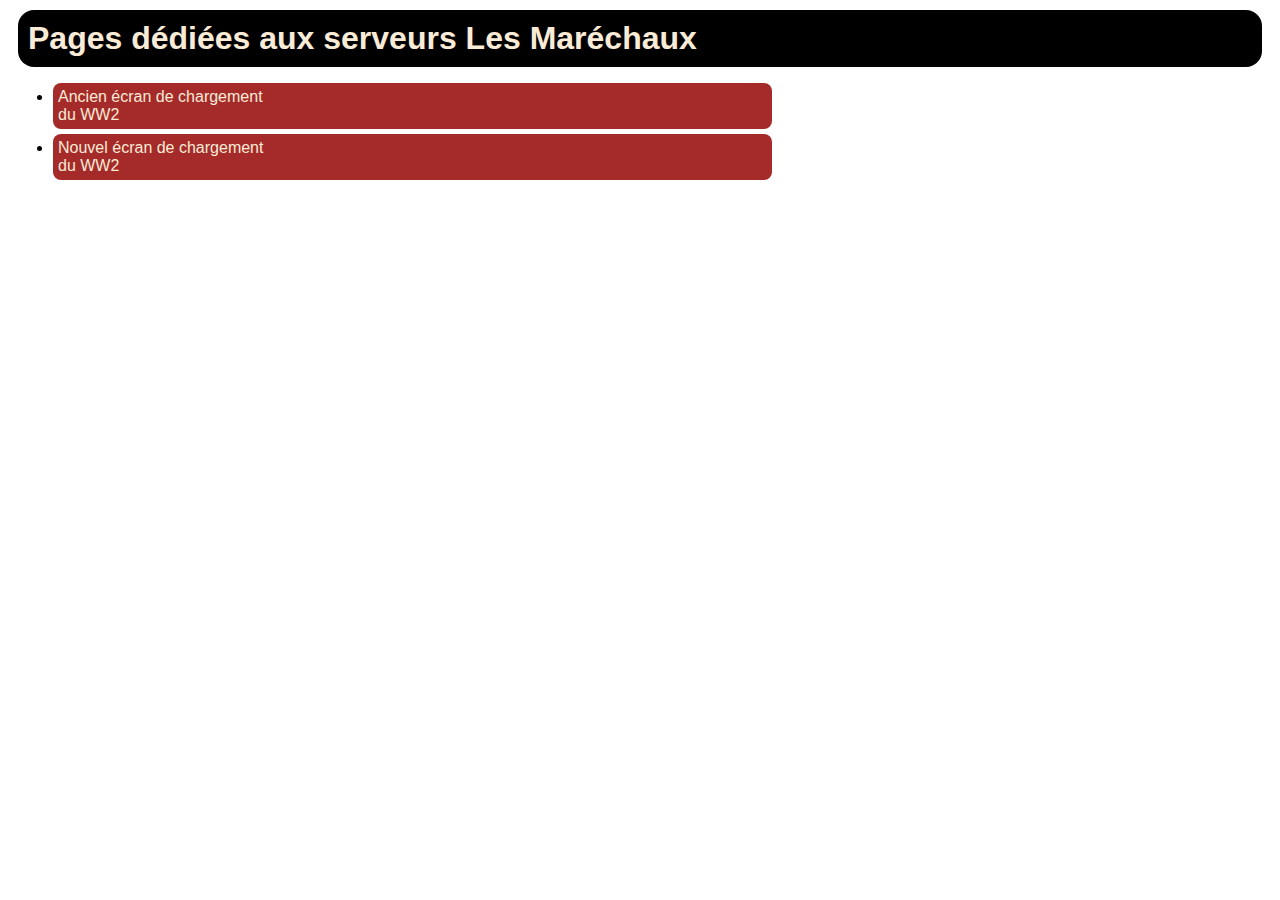
<file: index.html>
<!DOCTYPE html>
<html>
	<head>
		<meta charset="utf-8">
		<title>Les Maréchaux</title>

		<link rel="stylesheet" href="./index.css">
	</head>
	<body>
		<h1>Pages dédiées aux serveurs Les Maréchaux</h1>

		<ul>
			<li><a href="./pages/loading-ww2-old.html">Ancien écran de chargement du WW2</a></li>
			<li><a href="./pages/loading-ww2-new.html">Nouvel écran de chargement du WW2</a></li>
		</ul>
	</body>
</html>
</file>
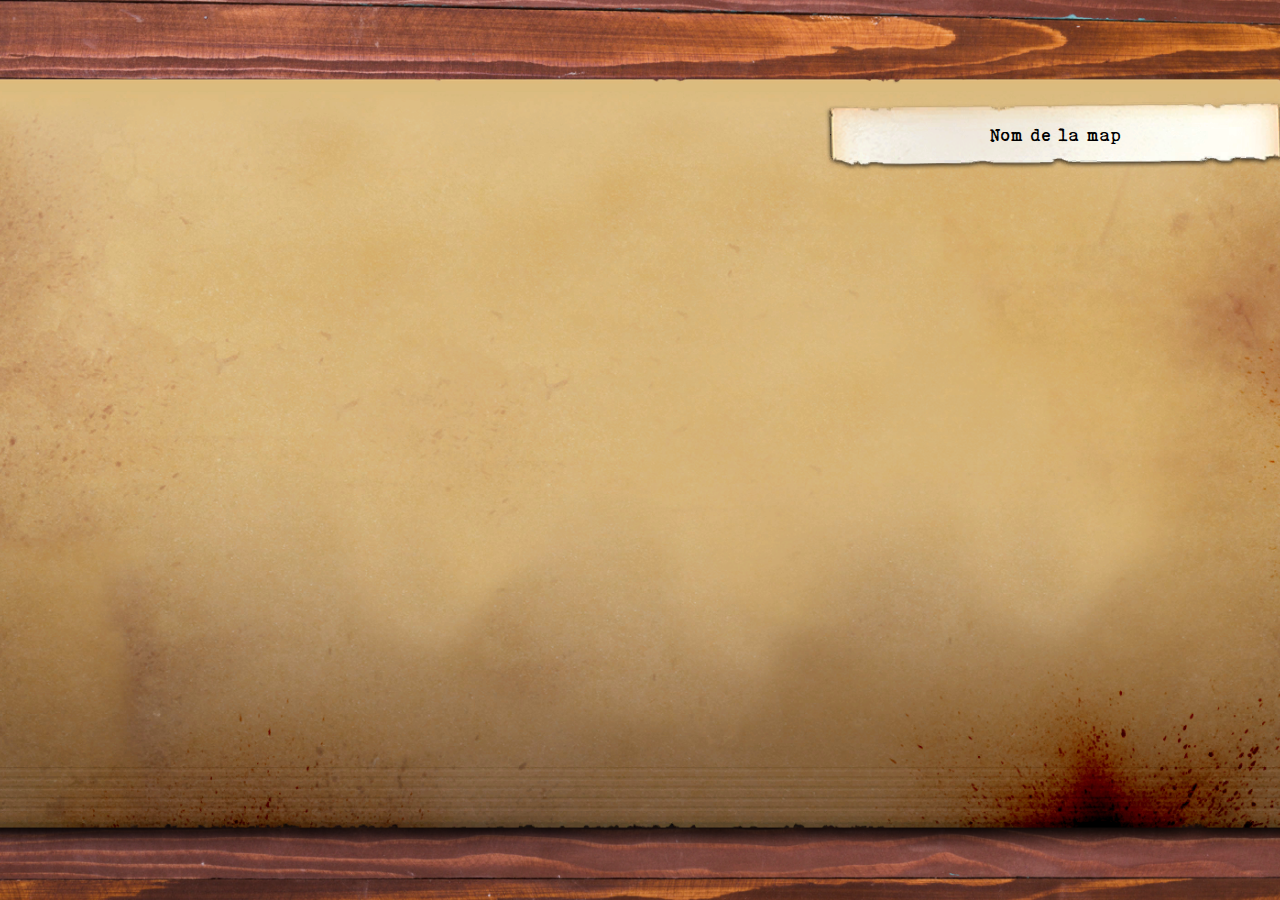
<file: pages/loading-ww2-new.html>
<!DOCTYPE html>
<html>
	<head>
		<meta charset="utf-8">
		<title>Nouvel écran de chargement du WW2</title>

		<link rel="stylesheet" href="./loading-ww2-new.css">
        <script src="./loading-ww2-new.js"></script>
	</head>
	<body>
		<div id="outer-container">
			<div id="inner-container">
				<div id="text-map-name">
					Nom de la map
				</div>
			</div>
		</div>
	</body>
</html>
</file>
<file: index.css>
h1 {
    background-color: black;
    color: antiquewhite;

    margin: 10px 10px 10px 10px;
    padding: 10px 10px 10px 10px;
    border-radius: 16px;

    font-family: Arial, Helvetica, sans-serif;
}

li {
    background-color: brown;

    margin: 5px 500px 5px 5px;
    padding: 5px 500px 5px 5px;
    border-radius: 8px;
}

a {
    text-decoration: none;
    
    color: antiquewhite;

    font-family: Helvetica, Arial, sans-serif;
}
</file>
<file: pages/loading-ww2-new.css>
@font-face {
    font-family: "Bohemian Typewriter";
    src: url("./../res/fonts/Bohemian Typewriter.ttf") format('truetype');
}

html,
body {
    margin: 0;
    padding: 0;
}

body {
    width: 100vw;
    height: 100vh;

    background-image: url("./../res/img/ww2-new-background.jpg");
    background-repeat: no-repeat;

    background-size: cover;
    background-origin: content;
    overflow: hidden;
}

#outer-container,
#inner-container {
    display: block;
}

#outer-container {
    width: auto;
    height: 90vh;
    aspect-ratio: 1528 / 884;

    position: absolute;
    left: 50%;
    top: 50%;
    transform: translate(-50%, -50%);

    padding: 0;

    background-image: url("./../res/img/Showcase_Paper_Dossier.png");
    background-repeat: no-repeat;

    background-size: cover;
    background-origin: content;
    overflow: hidden;
}

#inner-container {
    width: 92%;
    height: 86%;
    
    margin-left: 4%;
    margin-right: 4%;
    margin-top: 4%;
    margin-bottom: 10%;
}

#text-map-name {
    width: auto;
    height: 10%;
    aspect-ratio: 448 / 68;

    float: right;

    background-image: url("./../res/img/missiondetails.png");
    background-repeat: no-repeat;

    background-size: cover;
    background-origin: content;
    overflow: hidden;

    text-align: center;
    display: flex;
    justify-content: center;
    align-items: center;

    font-size: 110%;
    font-family: 'Bohemian Typewriter';
    src: url("./../res/fonts/Bohemian Typewriter.ttf") format('truetype');
}

@keyframes fadeIn {
    0% { opacity: 0; }
    100% {opacity: 1;}
}

.picture {
    animation: fadeIn 4s;

    width: 55vw;
    height: auto;
    aspect-ratio: 16 / 9;

    position: absolute;
    top: 50%;
    left: 50%;
    transform: translate(-50%, -50%);

    background-image: url("https://cdn.discordapp.com/attachments/1086377446942712008/1086380203602878494/20221005191702_1.jpg?ex=66c84328&is=66c6f1a8&hm=da8b23fb1f51a3d5de8491a85ab4c40140fca30c7a7dca6b6ec3fb92ea8aba57&");
    background-repeat: no-repeat;

    background-size: cover;
    background-origin: content;
    overflow: hidden;

    border-style: solid;
    border-color: ivory;
    border-width: 1vh;

    box-shadow: rgba(0, 0, 0, 0.25) 0px 54px 55px, rgba(0, 0, 0, 0.12) 0px -12px 30px, rgba(0, 0, 0, 0.12) 0px 4px 6px, rgba(0, 0, 0, 0.17) 0px 12px 13px, rgba(0, 0, 0, 0.09) 0px -3px 5px;
}

.advice {
    width: auto;
    height: 100px;
    aspect-ratio: 368 / 130;
    
    float: right;
    bottom: 0;

    background-image: url("./../res/img/mapdetails.png");
    background-repeat: no-repeat;

    background-size: cover;
    background-origin: content;
    overflow: hidden;

    text-align: center;
    display: flex;
    justify-content: center;
    align-items: center;

    font-size: 90%;
    font-family: 'Bohemian Typewriter';
    src: url("./../res/fonts/Bohemian Typewriter.ttf") format('truetype');
}

/* #gmodconnect-placeholder { position:absolute; bottom:10px; right:10px; width:400px; height:66px; border:1px solid #232323; background-color:#6F7276; color:#BFBFBF;    box-sizing:border-box; font-family: tahoma; font-size:12px; font-weight: bold; padding:6px; z-index:9999; } */
</file>
